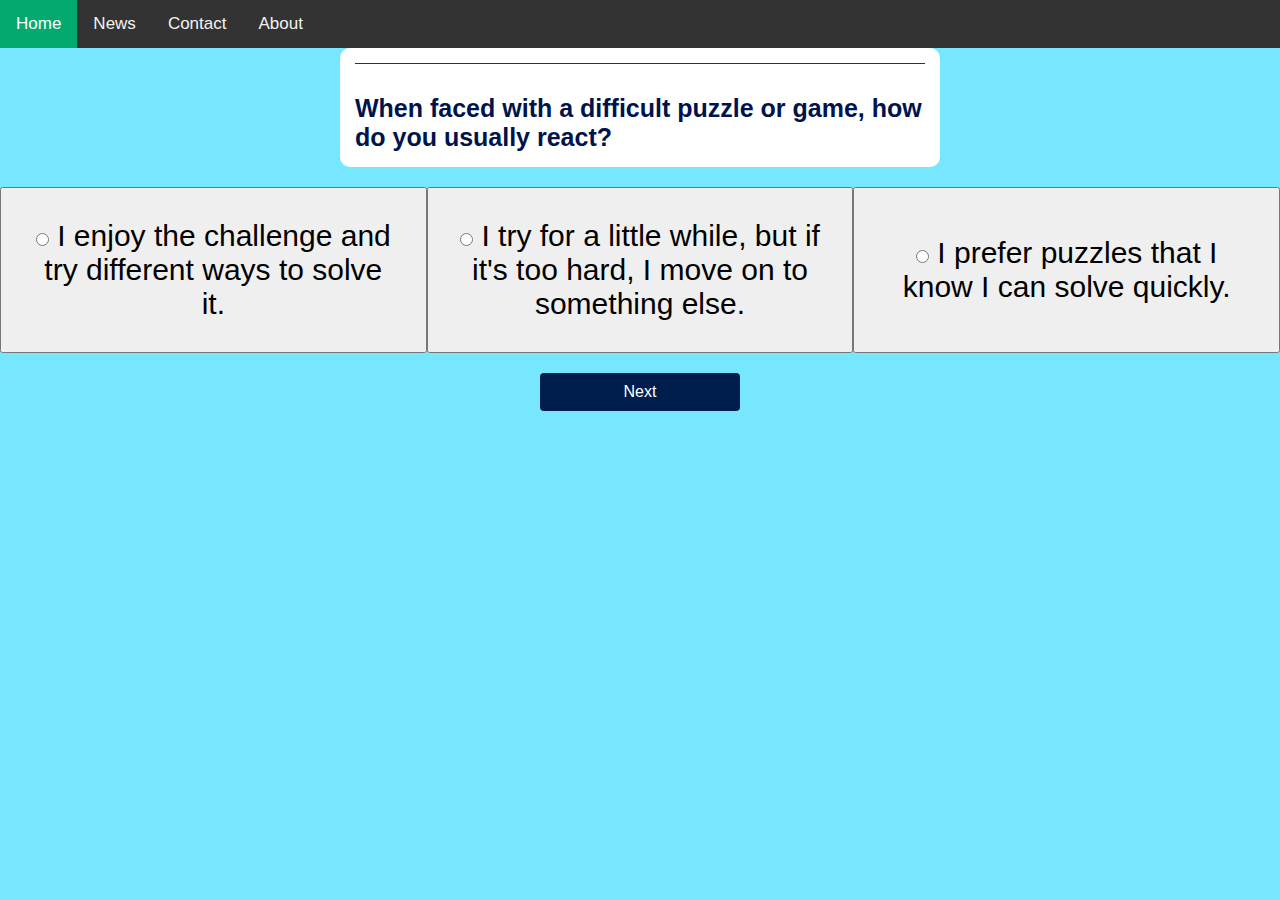
<file: index.html>
<!DOCTYPE html>
<html>
<head>
    <title>FloSTEM</title>
    <link rel="stylesheet" href="styles.css">
</head>



<body>
    <!--Top Nav Bar-->
<div class="topnav">
    <a class="active" href="#home">Home</a>
    <a href="#news">News</a>
    <a href="#contact">Contact</a>
    <a href="#about">About</a>
</div>


        <!--######################################################################-->
        <!-- ### UPDATE last_question_number IN SCRIPT WHEN ADDING QUESTIONS ### -->
        <!--######################################################################-->

        <!-- Quiz content will go here -->

        <!-- Question 1: Problem Solving -->

<div class="question" id="question1">
        <h1>When faced with a difficult puzzle or game, how do you usually react?</h1>
    </div>
    <div class="quiz">
    <div id="answer-buttons1" class="button-container" >
        <button class="button1">            
            <input type="radio" id="q1option1" name="question1" value="EnjoyChallenge">
            <label for="q1option1">I enjoy the challenge and try different ways to solve it.</label></button>
        <button class="button2">
            <input type="radio" id="q1option2" name="question1" value="TryThenMoveOn">
            <label for="q1option2">I try for a little while, but if it's too hard, I move on to something else.</label></button>
        <button class="button3"> 
            <input type="radio" id="q1option3" name="question1" value="PreferEasyPuzzles">
            <label for="q1option3">I prefer puzzles that I know I can solve quickly.</label></button>
        </div>      
        <button class="nxt-btn" id="next-button1" onclick="checkQuestion1(); showNextQuestion(1);">Next</button>
        
    
    </div>
    


<!-- Question 2: Perseverance -->


<div class="question" id="question2" style="display:none">
    <h1>How do you feel about working on a project that takes several days to complete?</h1>
</div>
<div class="quiz">
<div id="answer-buttons2" class="button-container" style="display:none;">
    <button class="button1">            
        <input type="radio" id="q2option1" name="question2" value="EnjoyLongProjects">
        <label for="q2option1">I like seeing it through to the end, no matter how long it takes.</label></button>
    <button class="button2">
        <input type="radio" id="q2option2" name="question2" value="OkayWithLongProjects">
        <label for="q2option2">I'm okay with it, but I prefer quicker tasks.</label></button>
    <button class="button3"> 
        <input type="radio" id="q2option3" name="question2" value="PreferQuickTasks">
        <label for="q2option3">I get bored and lose interest in long projects.</label></button>
       </div> 
    <button class="nxt-btn" id="next-button2" style="display:none" onclick="checkQuestion2(); showNextQuestion(2);">Next</button>
    

</div>
<!-- Question 3: Creativity -->
<div class="question" id="question3" style="display:none">
    <h1>If you were given a box of random objects, what would you do with them?</h1>
</div>
<div class="quiz">
    <div id="answer-buttons3" class="button-container" style="display:none;">
        <button class="button1">            
            <input type="radio" id="q3option1" name="question3" value="CreateSomethingNew">
            <label for="q3option1">Try to create something new or invent a game.</label>
        </button>
        <button class="button2">
            <input type="radio" id="q3option2" name="question3" value="UseAsIntended">
            <label for="q3option2">Sort them or use them as they are supposed to be used.</label>
        </button>
        <button class="button3"> 
            <input type="radio" id="q3option3" name="question3" value="NotSure">
            <label for="q3option3">I'm not sure; maybe just look at them.</label>
        </button>
    </div>
    <button class="nxt-btn" id="next-button3" style="display:none" onclick="checkQuestion3(); showNextQuestion(3);">Next</button>
</div>
<!-- end Q3 -->

<!-- Question 4: Creativity -->
<div class="question" id="question4" style="display:none">
    <h1>Imagine you have to use everyday items to solve a problem. Which approach do you prefer?</h1>
</div>
<div class="quiz">
    <div id="answer-buttons4" class="button-container" style="display:none;">
        <button class="button1">
            <input type="radio" id="q4option1" name="question4" value="Innovative">
            <label for="q4option1">I like to think of unusual and creative ways to use them.</label>
        </button>
        <button class="button2">
            <input type="radio" id="q4option2" name="question4" value="Traditional">
            <label for="q4option2">I prefer to use them in their traditional or common way.</label>
        </button>
        <button class="button3">
            <input type="radio" id="q4option3" name="question4" value="AskForHelp">
            <label for="q4option3">I usually ask someone else or look up how to solve it.</label>
        </button>
    </div>
    <button class="nxt-btn" id="next-button4" style="display:none" onclick="checkQuestion4(); showNextQuestion(4);">Next</button>
</div>


    <!-- Question 5 -->
<div class="question" id="question5" style="display:none">
    <h1>What would you do if you got a science kit as a gift?</h1>
</div>
<div class="quiz">
    <div id="answer-buttons5" class="button-container" style="display:none;">
        <button class="button1">
            <input type="radio" id="q5option1" name="question5" value="RushIn">
            <label for="q5option1">Immediately start experimenting with it.</label>
        </button>
        <button class="button2">
            <input type="radio" id="q5option2" name="question5" value="ReadUp">
            <label for="q5option2">Read the instructions and think about what experiments I could do.</label>
        </button>
        <button class="button3">
            <input type="radio" id="q5option3" name="question5" value="SetAside">
            <label for="q5option3">I might try it if I have nothing else to do.</label>
        </button>
    </div>
    <button class="nxt-btn" id="next-button5" style="display:none" onclick="checkQuestion5(); showNextQuestion(5);">Next</button>
</div>


    
<!-- Question 6 -->
<div class="question" id="question6" style="display:none">
    <h1>If you could invent a new app or game, what would it be about?</h1>
</div>
<div class="quiz">
    <div id="answer-buttons6" class="button-container" style="display:none;">
        <button class="button1">            
            <input type="radio" id="q6option1" name="question6" value="Build">
            <label for="q6option1">A game that lets you build your own world.</label>
        </button>
        <button class="button2">
            <input type="radio" id="q6option2" name="question6" value="Learning">
            <label for="q6option2">An app to help people learn new things.</label>
        </button>
        <button class="button3"> 
            <input type="radio" id="q6option3" name="question6" value="FriendFun">
            <label for="q6option3">A fun game that I can play with friends.</label>
        </button>
    </div>
    <button class="nxt-btn" id="next-button6" style="display:none" onclick="checkQuestion6(); showNextQuestion(6);">Next</button>
</div>

   <!-- Question 7 -->
<div class="question" id="question7" style="display:none">
    <h1>How do you feel when you use a computer or tablet?</h1>
</div>
<div class="quiz">
    <div id="answer-buttons7" class="button-container" style="display:none;">
        <button class="button1">            
            <input type="radio" id="q7option1" name="question7" value="Explore">
            <label for="q7option1">I like finding out how to do new things on it.</label>
        </button>
        <button class="button2">
            <input type="radio" id="q7option2" name="question7" value="PlayWatch">
            <label for="q7option2">It's fun, but I mostly use it to play games or watch videos.</label>
        </button>
        <button class="button3"> 
            <input type="radio" id="q7option3" name="question7" value="Necessity">
            <label for="q7option3">I use it when I have to, like for schoolwork.</label>
        </button>
    </div>
    <button class="nxt-btn" id="next-button7" style="display:none" onclick="checkQuestion7(); showNextQuestion(7);">Next</button>
</div>

<!-- Question 8 -->
<div class="question" id="question8" style="display:none">
    <h1>When you play with building blocks, what do you usually do?</h1>
</div>
<div class="quiz">
    <div id="answer-buttons8" class="button-container" style="display:none;">
        <button class="button1">
            <input type="radio" id="q8option1" name="question8" value="BuildCreative">
            <label for="q8option1">Try to build the tallest or most unusual structure I can.</label>
        </button>
        <button class="button2">
            <input type="radio" id="q8option2" name="question8" value="FollowDesign">
            <label for="q8option2">Follow the instructions to make the design on the box.</label>
        </button>
        <button class="button3">
            <input type="radio" id="q8option3" name="question8" value="PreferOther">
            <label for="q8option3">I prefer to draw or play other games.</label>
        </button>
    </div>
    <button class="nxt-btn" id="next-button8" style="display:none" onclick="checkQuestion8(); showNextQuestion(8);">Next</button>
</div>


<!-- Question 9 -->
<div class="question" id="question9" style="display:none">
    <h1>How do you feel about solving math problems?</h1>
</div>
<div class="quiz">
    <div id="answer-buttons9" class="button-container" style="display:none;">
        <button class="button1">
            <input type="radio" id="q9option1" name="question9" value="EnjoyChallenge">
            <label for="q9option1">I like trying to figure them out, especially tricky ones.</label>
        </button>
        <button class="button2">
            <input type="radio" id="q9option2" name="question9" value="OkayWithMath">
            <label for="q9option2">They're okay, but I prefer doing other things.</label>
        </button>
        <button class="button3">
            <input type="radio" id="q9option3" name="question9" value="NecessityOnly">
            <label for="q9option3">I do them when I have to for school.</label>
        </button>
    </div>
    <button class="nxt-btn" id="next-button9" style="display:none" onclick="checkQuestion9(); showNextQuestion(9);">Next</button>
</div>

<!-- Question 10 -->
<div class="question" id="question10" style="display:none">
    <h1>When you see patterns in tiles or wallpapers, what do you think?</h1>
</div>
<div class="quiz">
    <div id="answer-buttons10" class="button-container" style="display:none;">
        <button class="button1">
            <input type="radio" id="q10option1" name="question10" value="FindPattern">
            <label for="q10option1">I try to figure out the pattern and what comes next.</label>
        </button>
        <button class="button2">
            <input type="radio" id="q10option2" name="question10" value="AestheticAppreciation">
            <label for="q10option2">I think they look nice.</label>
        </button>
        <button class="button3">
            <input type="radio" id="q10option3" name="question10" value="Imagination">
            <label for="q10option3">I like to imagine different shapes or stories in the patterns.</label>
        </button>
    </div>
    <button class="nxt-btn" id="next-button10" style="display:none" onclick="checkQuestion10(); showNextQuestion(10);">Next</button>
</div>

<!-- Question 11 -->
<div class="question" id="question11" style="display:none">
    <h1>Would you prefer a robot friend or an alien buddy?</h1>
</div>
<div class="quiz">
    <div id="answer-buttons11" class="button-container" style="display:none;">
        <button class="button1">
            <input type="radio" id="q11option1" name="question11" value="Robot">
            <label for="q11option1">A robot friend</label>
        </button>
        <button class="button2">
            <input type="radio" id="q11option2" name="question11" value="Alien">
            <label for="q11option2">An alien buddy</label>
        </button>
    </div>
    <button class="nxt-btn" id="next-button11" style="display:none" onclick="checkQuestion11(); showNextQuestion(11);">Next</button>
</div>

    
    </div> <!-- end of quiz div -->
    <!-- end of quiz results here -->
    <div id="results" style="display:none">
        <h3>Quiz Results!</h3>

        <p id="results-best">Best subject: n</p>
        <p id="results-science">Science score: n</p>
        <p id="results-technology">Technology score: n</p>
        <p id="results-engineering">Engineering score: n</p>
        <p id="results-math">Math score: n</p>
        <p id="congrats">nice job!!!</p>
        <button id="reset-button" onclick="location.reload()">Reset Quiz</button>
    </div>

    <script src="script.js"></script>
    
</body>
</html>
</file>
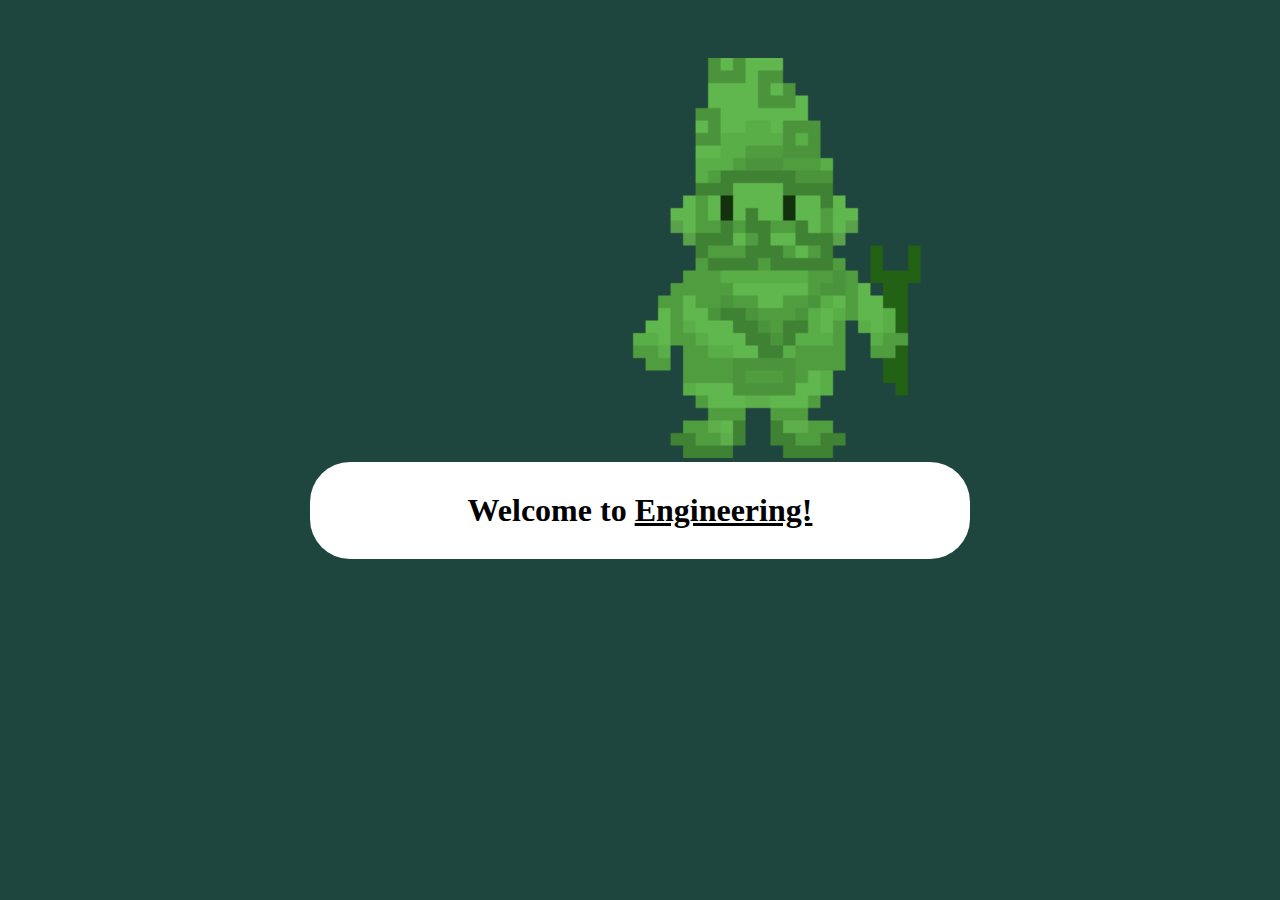
<file: engr-end-page.html>
<!DOCTYPE html>
<html>
<head>
	<title>FloStem Results!</title>
	<link rel="stylesheet" href="end-page.css">
</head>
<body class="engr">
	<div class="gnome-image">
		<img src="engr-mascot.png" alt="Gnome ENGR" width="400" height="400">
	</div>
	<div class="message">
		<h1 class="engr-msg" >Welcome to <u>Engineering!</u></h1>
	</div>
</body>
</html>
</file>
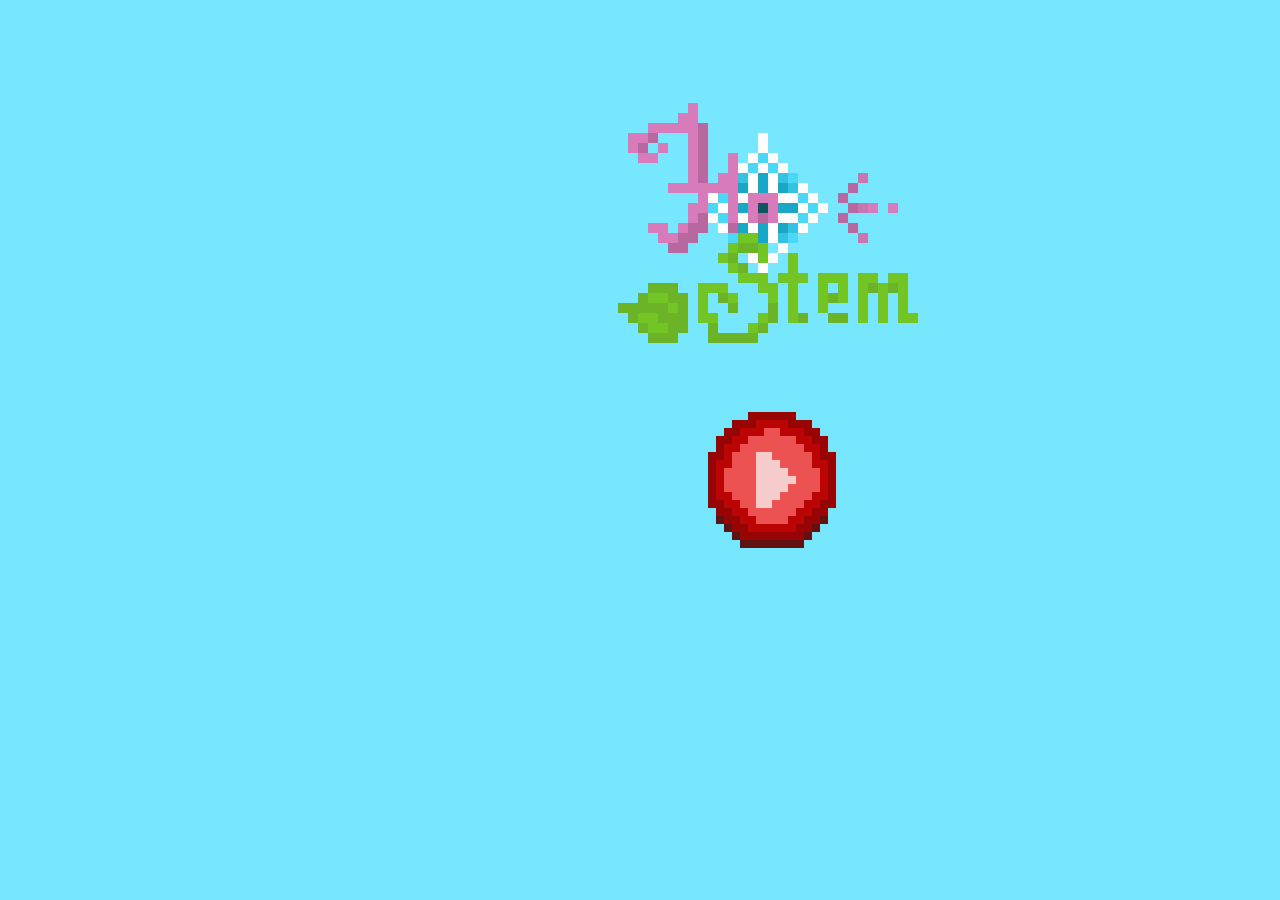
<file: front-page.html>
<!DOCTYPE html>
<html>
<head>
    <title>FloStem</title>
    <link rel="stylesheet" href="start-page.css">
</head>
<body>
    <div class="title" id="title-page">
            <div class="logo">
              <img src="flostem-logo.png" alt="FloStem Logo">
            </div>
            <div class="play-button">
                <img src="play-button Copy.png"  onclick="changePage()" alt="Play Button Red" onmouseover="hoverImage()" onmouseout="unhoverImage()">
            </div>


    </div>

    <script> 
        function hoverImage() {
            document.querySelector('.play-button img').src = 'play-button.png';
        }

        function unhoverImage() {
            document.querySelector('.play-button img').src = 'play-button Copy.png';
        }
        function changePage(){
          window.location.href = "index.html";
        }
      </script> 

</body>
</html>
</file>
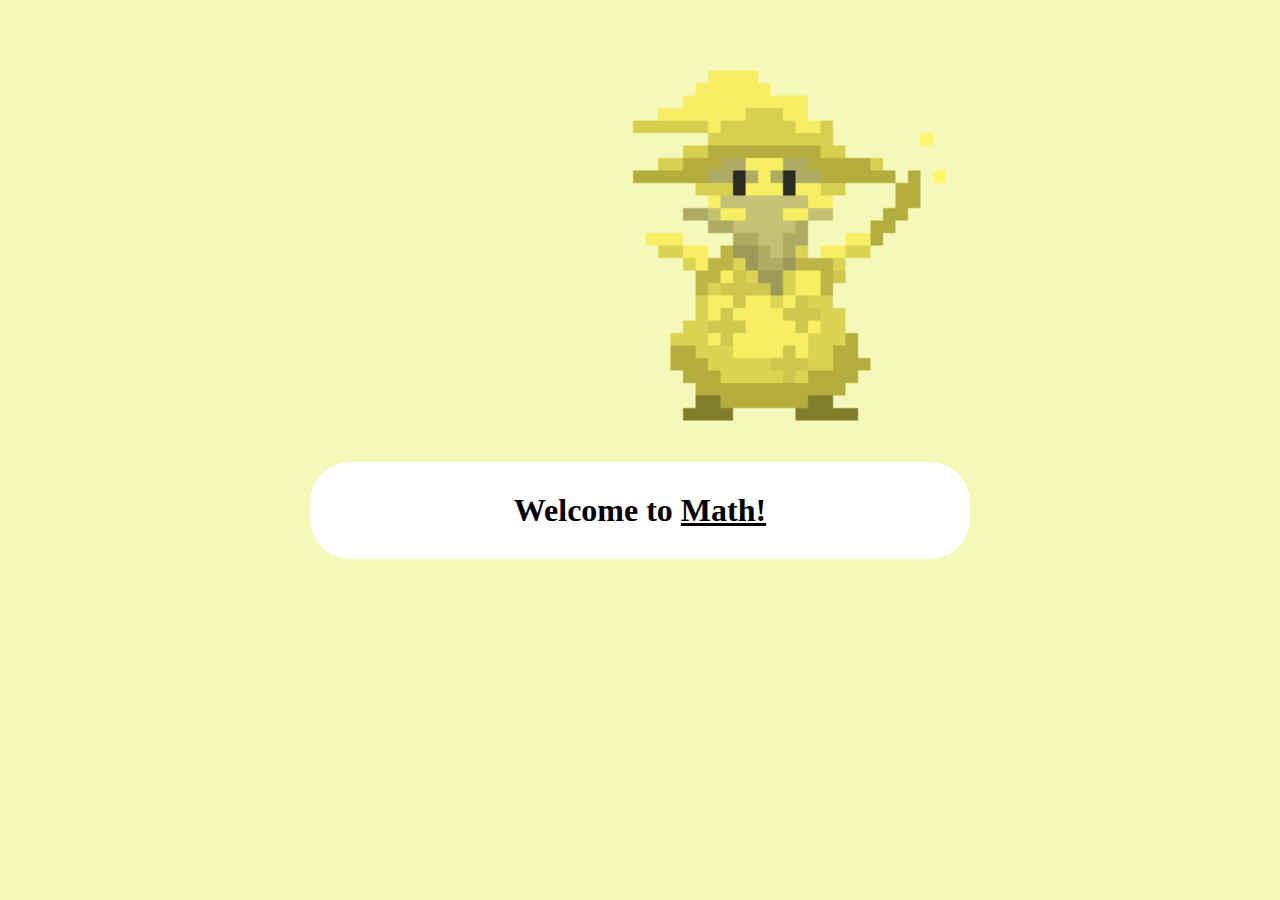
<file: math-end-page.html>
<!DOCTYPE html>
<html>
<head>
	<title>FloStem Results!</title>
	<link rel="stylesheet" href="end-page.css">
</head>
<body class="math">
	<div class="wizard-image">
		<img src="math-mascot.png" alt="Wizard MATH" width="400" height="400">
	</div>
	<div class="message">
		<h1 class="math-msg" >Welcome to <u>Math!</u></h1>
	</div>
</body>
</html>
</file>
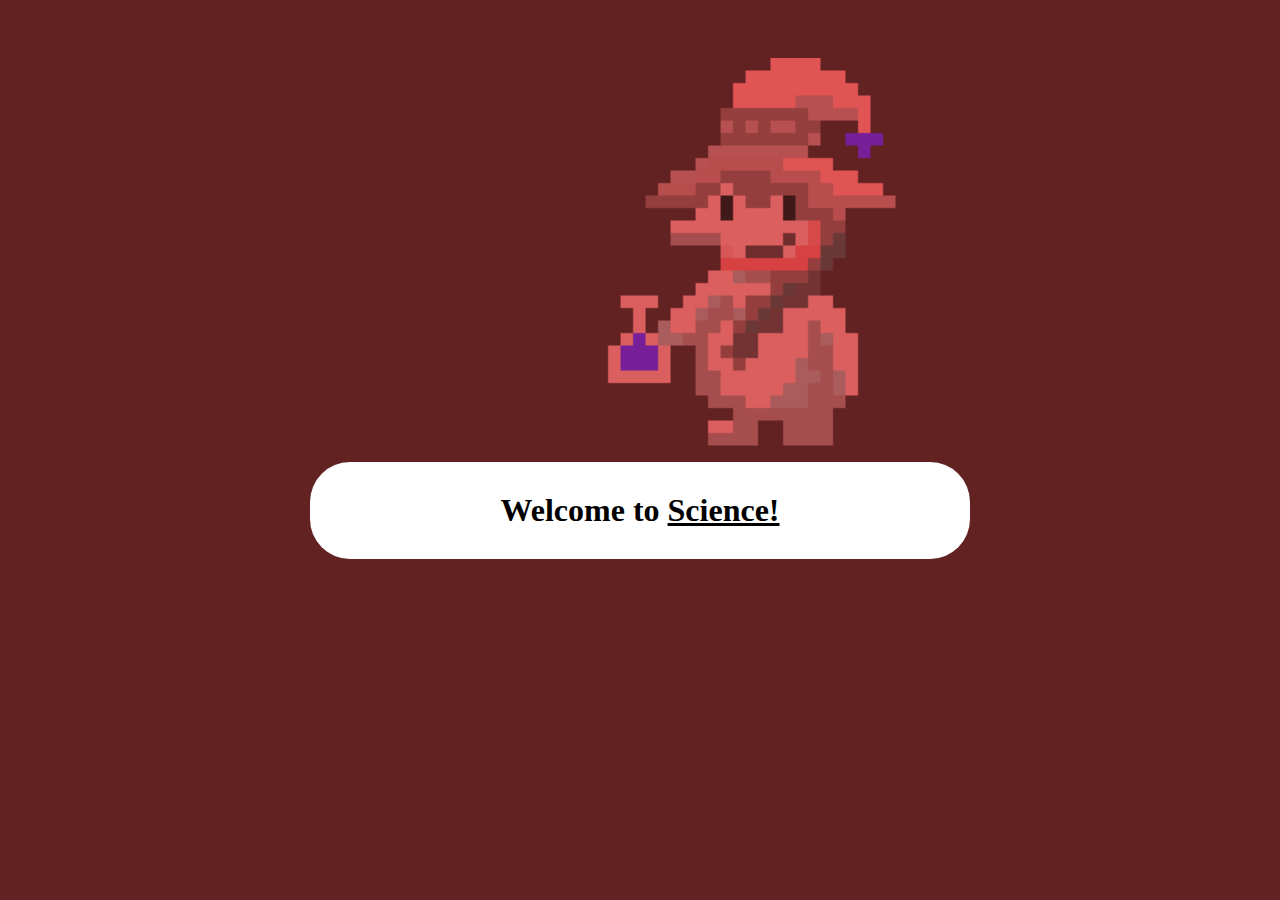
<file: sci-end-page.html>
<!DOCTYPE html>
<html>
<head>
	<title>FloStem Results!</title>
	<link rel="stylesheet" href="end-page.css">
</head>
<body class="sci">
	<div class="witch-image">
		<img src="sci-mascot.png" alt="Witch SCI" width="400" height="400">
	</div>
	<div class="message">
		<h1 class="sci-msg" >Welcome to <u>Science!</u></h1>
	</div>
</body>
</html>
</file>
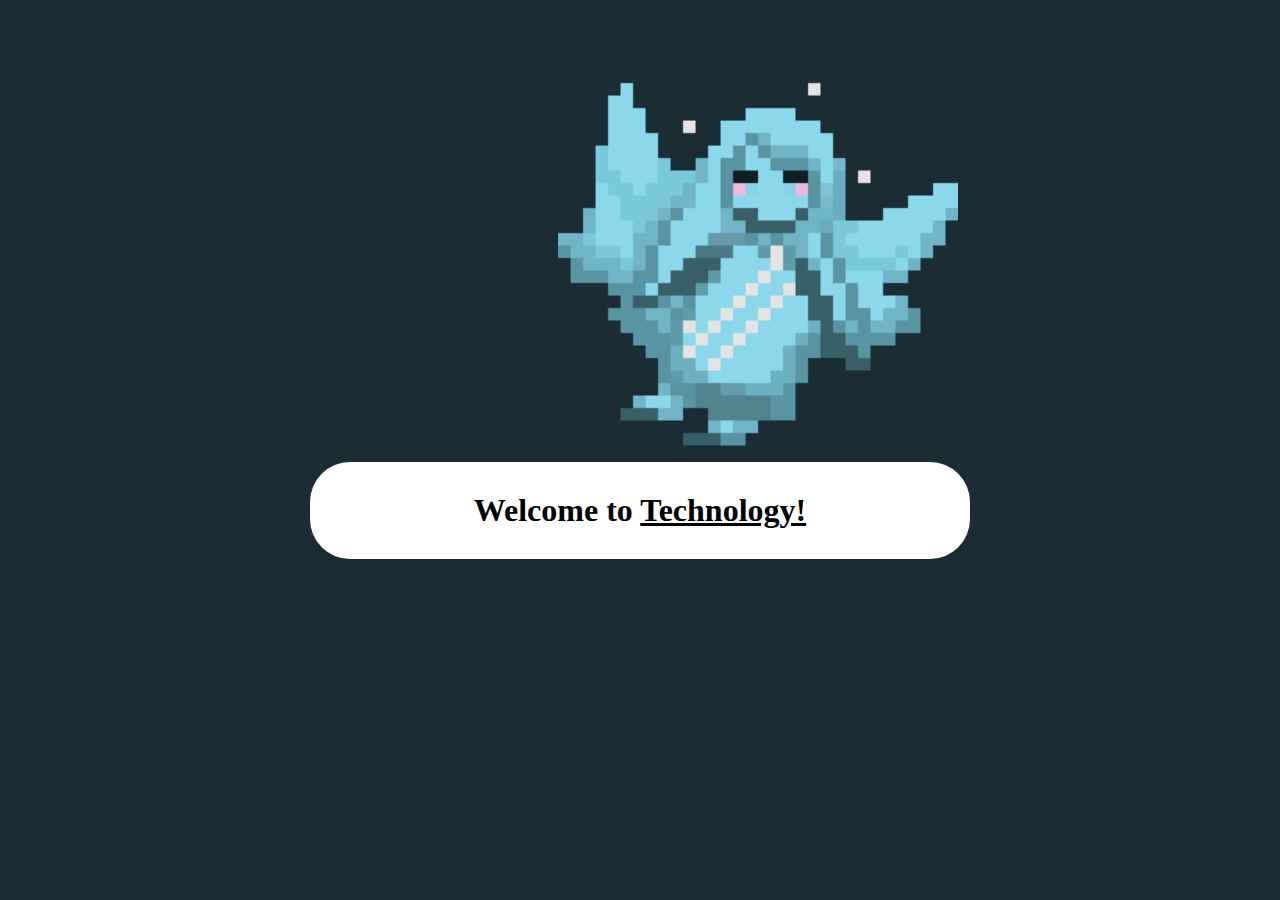
<file: tech-end-page.html>
<!DOCTYPE html>
<html>
<head>
	<title>FloStem Results!</title>
	<link rel="stylesheet" href="end-page.css">
</head>
<body class="tech">
	<div class="fairy-image">
		<img src="tech-mascot.png" alt="Fairy TECH" width="400" height="400">
	</div>
	<div class="message">
		<h1 class="tech-msg" >Welcome to <u>Technology!</u></h1>
	</div>
</body>
</html>
</file>
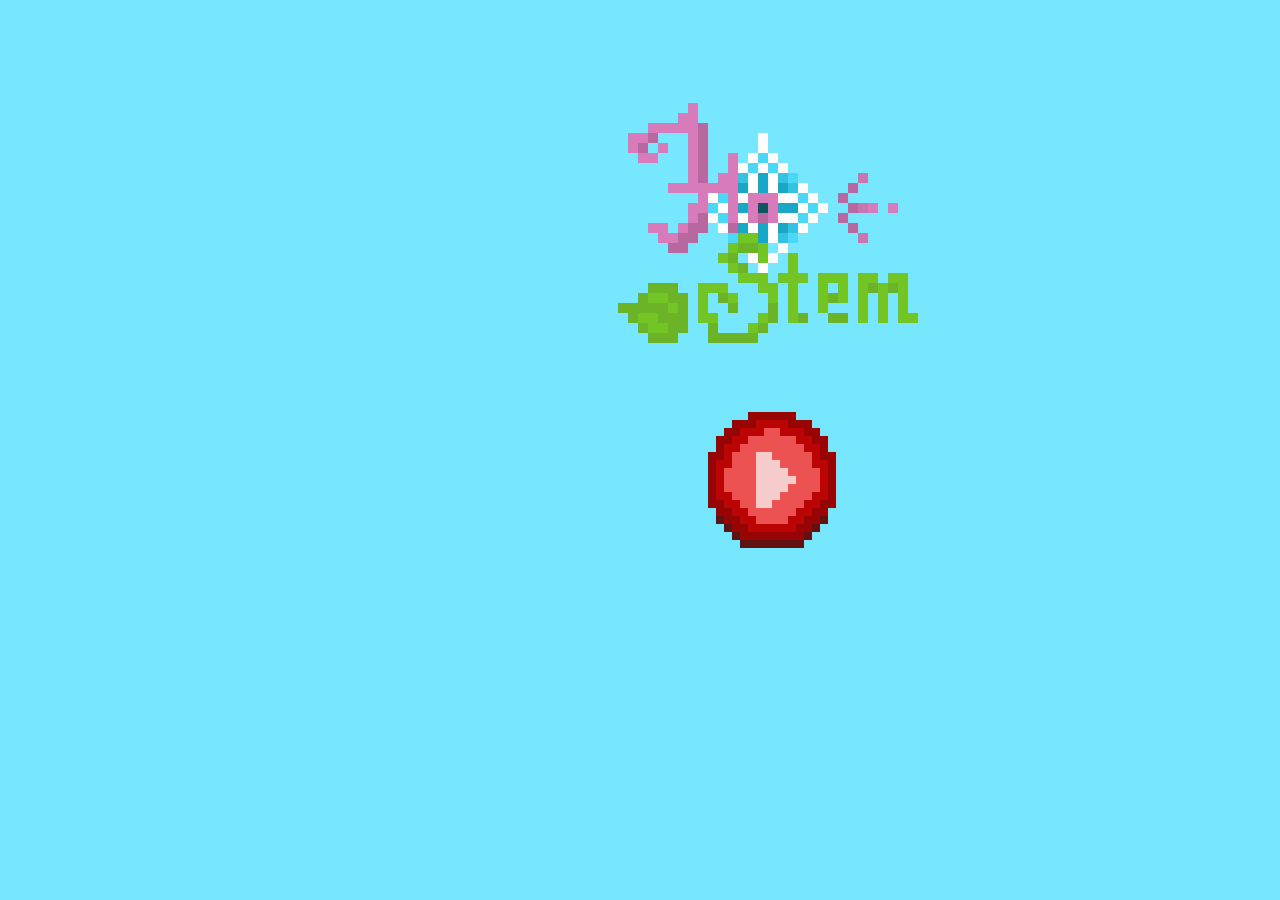
<file: pixel-art/front-page/front-page.html>
<!DOCTYPE html>
<html>
<head>
    <title>FloStem</title>
    <link rel="stylesheet" href="start-page.css">
</head>
<body>
    <div class="title" id="title-page">
            <div class="logo">
              <img src="flostem-logo.png" alt="FloStem Logo">
            </div>
            <div class="play-button">
                <img src="play-button Copy.png"  onclick="changePage()" alt="Play Button Red" onmouseover="hoverImage()" onmouseout="unhoverImage()">
            </div>


    </div>

    <script> 
        function hoverImage() {
            document.querySelector('.play-button img').src = 'play-button.png';
        }

        function unhoverImage() {
            document.querySelector('.play-button img').src = 'play-button Copy.png';
        }
        function changePage(){
          document.getElementById('title-page').innerHTML = 'New content.';
        }
      </script> 

</body>
</html>
</file>
<file: styles.css>
body {
    font-family: 'Roboto', sans-serif;
    background-color: #76e7ff;
  }
  
  * {
    margin: 0;
    padding: 0;
    font-family: 'Poppins', sans-serif;
    box-sizing: border-box;
  }
  
  #quiz-container {
    margin: 20px;
    /* Add more styles */
  }
  
  /* Add a black background color to the top navigation */
  .topnav {
    background-color: #333;
    overflow: hidden;
  }
  
  /* Style the links inside the navigation bar */
  .topnav a {
    float: left;
    color: #f2f2f2;
    text-align: center;
    padding: 14px 16px;
    text-decoration: none;
    font-size: 17px;
  }
  
  /* Change the color of links on hover */
  .topnav a:hover {
    background-color: #ddd;
    color: black;
  }
  
  /* Add a color to the active/current link */
  .topnav a.active {
    background-color: #04AA6D;
    color: white;
  }
  
  .question {
    
    background: #fff;
    width: 90%;
    max-width: 600px;
    margin-left: auto;
    margin-right: auto;
    
    
    border-radius: 10px;
    padding: 15px;
  }
  
  .question h1 {
    font-size: 25px;
    color: #00134d;
    font-weight: 600;
    border-top: 1px solid #333;
    padding-top: 30px;
  }
  
  .quiz {
    padding: 20px 0;font-size: 40px;
  }
  
  .quiz h2 {
    font-size: 18px;
    color: #001e4d;
    font-weight: 600;
  }
  
  .btn {
    background: #fff;
    color: #222;
    font-weight: 500;
    width: 100%;
    border: 1px solid #222;
    padding: 10px;
    margin: 10px 0;
    text-align: center;
    border-radius: 4px;
    cursor: pointer;
  
  }
  
  .nxt-btn {
    background: #001e4d;
    color: #fff;
    font-weight: 500;
    width: 200px;
    border: 0;
    padding: 10px;
    margin: 20px auto 0;
    border-radius: 4px;
    cursor: pointer;
    display: block;
    font-size: 16px;
  }
  
  .button-container {
    display: flex; 
    justify-content: space-around; 
    width: 100%; 
  
  }
  
  .button1 {
    /* styles for left button */
    font-size: 30px;
    width: 50%;
    padding: 30px 30px;
    display: block;
  }
  
  .button2 {
    /* styles for middle button */
    width: 50%;
    padding: 30px 30px;
    font-size: 30px;
    display: block;
  }
  
  .button3 {
  
    width: 50%;
    padding: 30px 30px;
    font-size: 30px;
    display: block;
  }

  
  #answer-buttons {
    display: flex; 
    justify-content: space-around; 
    width: 100%; 
  }
  
  button:focus {
    background: gray;
  }
</file>
<file: end-page.css>
.engr{
	background-color: #1e453e;
	font-family: 'Roboto';
	font-weight: light;
}

.gnome-image{
	transform: translate(550px, 50px);
}

.engr-msg{
	margin-left: 600px;
	margin-top: 150px;
	background: #fff;
	width: 90%;
	max-width: 600px;
	margin: 50px auto 0;
	border-radius: 40px;
	padding: 30px;
	text-align: center;
}

.math{
	background-color: rgb(244, 249, 185);
	font-family: 'Roboto';
	font-weight: light;	
}
.wizard-image{
	transform: translate(550px, 50px);
}
.math-msg{
	margin-left: 600px;
	margin-top: 150px;
	background: #fff;
	width: 90%;
	max-width: 600px;
	margin: 50px auto 0;
	border-radius: 40px;
	padding: 30px;
	text-align: center;
}

.sci{
	background-color: rgb(99, 34, 34);
	font-family: 'Roboto';
	font-weight: light;	
}
.witch-image{
	transform: translate(550px, 50px);
}
.sci-msg{
	margin-left: 600px;
	margin-top: 150px;
	background: #fff;
	width: 90%;
	max-width: 600px;
	margin: 50px auto 0;
	border-radius: 40px;
	padding: 30px;
	text-align: center;
}

.tech{
	background-color: rgb(26, 45, 53);
	font-family: 'Roboto';
	font-weight: light;	
}
.fairy-image{
	transform: translate(550px, 50px);
}
.tech-msg{
	margin-left: 600px;
	margin-top: 150px;
	background: #fff;
	width: 90%;
	max-width: 600px;
	margin: 50px auto 0;
	border-radius: 40px;
	padding: 30px;
	text-align: center;
}
</file>
<file: start-page.css>
body{
    background-color: #76e7ff;
}
.logo{
    transform: translate(600px, 35px);

}
.play-button{
    width: 100px;
    height: 100px;
    transform: translate(700px, 80px);

}
.play-button img{
    transition: filter 0.3s ease-in-out;
}
</file>
<file: pixel-art/front-page/start-page.css>
body{
    background-color: #76e7ff;
}
.logo{
    transform: translate(600px, 35px);

}
.play-button{
    width: 100px;
    height: 100px;
    transform: translate(700px, 80px);

}
.play-button img{
    transition: filter 0.3s ease-in-out;
}
</file>
